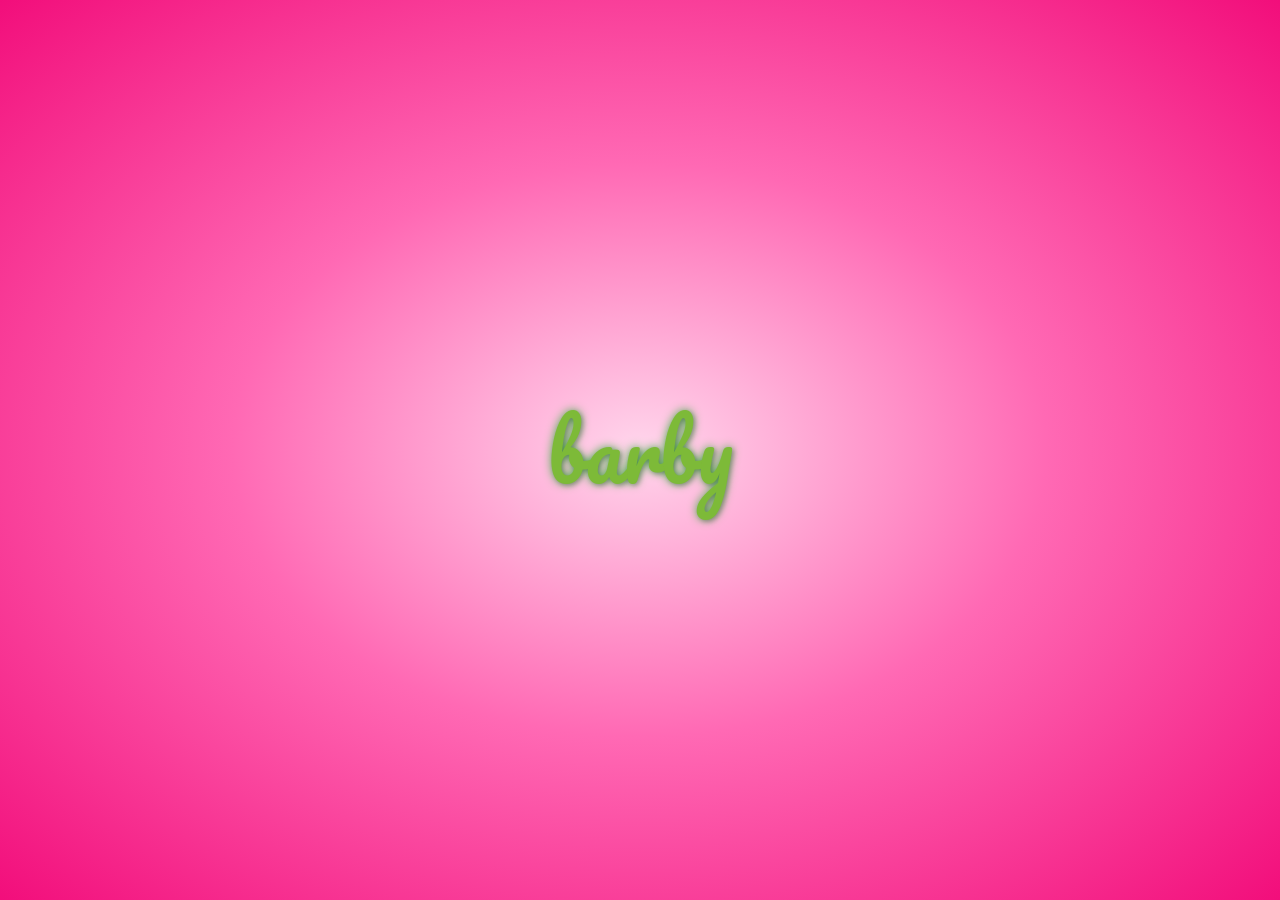
<file: index.html>
<!DOCTYPE html>
<html lang="es">
<head>
    <meta charset="UTF-8">
    <meta name="viewport" content="width=device-width, initial-scale=1.0">
    <title>Para Barby</title>
    <link rel="stylesheet" href="mibarbie.css">
</head>
<body>
    <div id="container">
        <div id="main-text" class="barby-text">barby</div>
        <div id="lily-container">
            <svg id="lily-svg" viewBox="0 0 500 500" xmlns="http://www.w3.org/2000/svg">
              <defs>
                <filter id="blur">
                    <feGaussianBlur stdDeviation="3"/>
                </filter>
                
                <linearGradient id="leaf-grad" x1="0%" y1="0%" x2="0%" y2="100%">
                    <stop offset="0%" stop-color="#8BC34A"/>
                    <stop offset="100%" stop-color="#2E7D32"/>
                </linearGradient>

                <radialGradient id="petal-back" cx="50%" cy="90%" r="100%">
                    <stop offset="0%" stop-color="#FF8F00"/>
                    <stop offset="40%" stop-color="#FFC107"/>
                    <stop offset="100%" stop-color="#FFEB3B"/>
                </radialGradient>

                <radialGradient id="petal-front" cx="50%" cy="10%" r="100%">
                    <stop offset="0%" stop-color="#FF8F00"/>
                    <stop offset="30%" stop-color="#FFC107"/>
                    <stop offset="70%" stop-color="#FFEB3B"/>
                    <stop offset="100%" stop-color="#FFF59D"/>
                </radialGradient>
                
                <radialGradient id="bud-grad" cx="20%" cy="20%" r="80%">
                    <stop offset="0%" stop-color="#DCE775"/>
                    <stop offset="50%" stop-color="#FFF176"/>
                    <stop offset="100%" stop-color="#8BC34A"/>
                </radialGradient>

                <path id="front-petal" d="M -15,0 C -55,40 -35,110 0,140 C 35,110 55,40 15,0 C 10,15 -10,15 -15,0 Z" fill="url(#petal-front)"/>
                <path id="front-petal-vein" d="M 0,0 Q 0,70 0,130" stroke="#FBC02D" stroke-width="1.5" fill="none" opacity="0.6"/>

                <path id="back-petal" d="M -12,0 C -45,-40 -25,-100 0,-130 C 25,-100 45,-40 12,0 Z" fill="url(#petal-back)"/>
                <path id="back-petal-vein" d="M 0,0 Q 0,-60 0,-120" stroke="#F57F17" stroke-width="1.5" fill="none" opacity="0.5"/>
                
                <g id="spots-group" opacity="0.6">
                    <circle cx="-15" cy="-5" r="1.5" fill="#BF360C"/>
                    <circle cx="-25" cy="10" r="1" fill="#BF360C"/>
                    <circle cx="-10" cy="15" r="1.5" fill="#BF360C"/>
                    <circle cx="-35" cy="0" r="1.2" fill="#BF360C"/>
                    
                    <circle cx="15" cy="-5" r="1.5" fill="#BF360C"/>
                    <circle cx="25" cy="10" r="1" fill="#BF360C"/>
                    <circle cx="10" cy="15" r="1.5" fill="#BF360C"/>
                    <circle cx="35" cy="0" r="1.2" fill="#BF360C"/>
                    
                    <circle cx="0" cy="15" r="1.5" fill="#BF360C"/>
                    <circle cx="-5" cy="25" r="1" fill="#BF360C"/>
                    <circle cx="5" cy="25" r="1.2" fill="#BF360C"/>
                    <circle cx="0" cy="35" r="1" fill="#BF360C"/>
                </g>

                <g id="stamens-angled">
                    <path d="M 0,15 Q -25,-15 -45,-30" stroke="#DCE775" stroke-width="2.5" fill="none"/>
                    <ellipse cx="-45" cy="-30" rx="3.5" ry="10" fill="#3E2723" transform="rotate(45 -45 -30)"/>
                    
                    <path d="M 0,15 Q -10,-35 -15,-60" stroke="#DCE775" stroke-width="2.5" fill="none"/>
                    <ellipse cx="-15" cy="-60" rx="3.5" ry="10" fill="#3E2723" transform="rotate(15 -15 -60)"/>
                    
                    <path d="M 0,15 Q 15,-35 25,-55" stroke="#DCE775" stroke-width="2.5" fill="none"/>
                    <ellipse cx="25" cy="-55" rx="3.5" ry="10" fill="#3E2723" transform="rotate(-20 25 -55)"/>
                    
                    <path d="M 0,15 Q 35,-15 55,-25" stroke="#DCE775" stroke-width="2.5" fill="none"/>
                    <ellipse cx="55" cy="-25" rx="3.5" ry="10" fill="#3E2723" transform="rotate(-45 55 -25)"/>
                    
                    <path d="M 0,15 Q -40,10 -60,0" stroke="#DCE775" stroke-width="2.5" fill="none"/>
                    <ellipse cx="-60" cy="0" rx="3.5" ry="10" fill="#3E2723" transform="rotate(70 -60 0)"/>
                    
                    <path d="M 0,15 Q 40,10 60,-5" stroke="#DCE775" stroke-width="2.5" fill="none"/>
                    <ellipse cx="60" cy="-5" rx="3.5" ry="10" fill="#3E2723" transform="rotate(-65 60 -5)"/>

                    <path d="M 0,15 Q 0,-30 5,-75" stroke="#8BC34A" stroke-width="4" fill="none"/>
                    <path d="M 0,-76 Q 5,-82 10,-76" stroke="#558B2F" stroke-width="5" fill="none" stroke-linecap="round"/>
                </g>

                <g id="lily-angled">
                    <use href="#back-petal" transform="rotate(-55)" />
                    <use href="#back-petal-vein" transform="rotate(-55)" />
                    
                    <use href="#back-petal" transform="rotate(0)" />
                    <use href="#back-petal-vein" transform="rotate(0)" />
                    
                    <use href="#back-petal" transform="rotate(55)" />
                    <use href="#back-petal-vein" transform="rotate(55)" />
                    
                    <ellipse cx="0" cy="5" rx="18" ry="12" fill="#E65100" opacity="0.6" filter="url(#blur)"/>
                    <use href="#spots-group" transform="translate(0, -10) scale(0.8)"/>
                    
                    <use href="#stamens-angled"/>
                    
                    <use href="#front-petal" transform="rotate(65)" />
                    <use href="#front-petal-vein" transform="rotate(65)" />
                    
                    <use href="#front-petal" transform="rotate(-65)" />
                    <use href="#front-petal-vein" transform="rotate(-65)" />
                    
                    <use href="#front-petal" transform="rotate(0)" />
                    <use href="#front-petal-vein" transform="rotate(0)" />
                    
                    <use href="#spots-group" transform="translate(0, 15) scale(0.9)"/>
                    <path d="M -15,10 C 0,30 15,10 0,25 Z" fill="#FFB300" filter="url(#blur)"/>
                </g>
                
                <g id="lily-bud">
                    <path d="M -15,0 C -25,-40 0,-80 0,-90 C 0,-80 25,-40 15,0 Z" fill="url(#bud-grad)"/>
                    <path d="M 0,0 Q -10,-40 0,-90" stroke="#8BC34A" stroke-width="1" fill="none"/>
                    <path d="M 0,0 Q 10,-40 0,-90" stroke="#8BC34A" stroke-width="1" fill="none"/>
                    <path d="M -15,0 Q 0,15 15,0 Q 0,25 -15,0 Z" fill="#4CAF50"/>
                </g>

                <g id="lily-leaf">
                    <path d="M 0,0 C 20,-30 15,-80 0,-110 C -15,-80 -20,-30 0,0 Z" fill="url(#leaf-grad)"/>
                    <path d="M 0,0 Q 0,-55 0,-110" stroke="#1B5E20" stroke-width="1.5" fill="none"/>
                </g>
              </defs>
              
              <g id="bouquet" transform="translate(0, 10)">
                  <!-- Stems -->
                  <path d="M 255,480 Q 350,250 380,150" stroke="#4CAF50" stroke-width="6" fill="none"/>
                  <path d="M 245,480 Q 150,250 130,120" stroke="#4CAF50" stroke-width="5" fill="none"/>
                  <path d="M 240,480 Q 180,350 130,250" stroke="#4CAF50" stroke-width="7" fill="none"/>
                  <path d="M 260,480 Q 320,350 370,260" stroke="#4CAF50" stroke-width="7" fill="none"/>
                  <path d="M 250,480 Q 250,300 250,220" stroke="#4CAF50" stroke-width="9" fill="none"/>
                  
                  <!-- Back Leaves -->
                  <use href="#lily-leaf" transform="translate(330, 260) rotate(45) scale(1.2)"/>
                  <use href="#lily-leaf" transform="translate(180, 270) rotate(-50) scale(1)"/>
                  
                  <!-- Buds -->
                  <use href="#lily-bud" transform="translate(380, 150) scale(0.8) rotate(30)"/>
                  <use href="#lily-bud" transform="translate(130, 120) scale(0.7) rotate(-40)"/>
                  
                  <!-- Mid Leaves -->
                  <use href="#lily-leaf" transform="translate(250, 350) rotate(-60) scale(1.3)"/>
                  <use href="#lily-leaf" transform="translate(260, 400) rotate(70) scale(1.5)"/>
                  <use href="#lily-leaf" transform="translate(200, 430) rotate(-40) scale(1.1)"/>
                  <use href="#lily-leaf" transform="translate(300, 320) rotate(50) scale(1.2)"/>
                  
                  <!-- Back Flowers -->
                  <use href="#lily-angled" transform="translate(130, 260) scale(0.9) rotate(-35)"/>
                  <use href="#lily-angled" transform="translate(370, 270) scale(0.95) rotate(35)"/>
                  
                  <!-- Front Center Flower -->
                  <use href="#lily-angled" transform="translate(250, 210) scale(1.2)"/>
                  
                  <!-- Foreground Leaves -->
                  <use href="#lily-leaf" transform="translate(250, 450) rotate(-30) scale(1.4)"/>
                  <use href="#lily-leaf" transform="translate(250, 480) rotate(40) scale(1.3)"/>
              </g>
            </svg>
            <div class="message">Para ti</div>
        </div>
    </div>
    
    <script src="mibarbie.js"></script>
</body>
</html>
</file>
<file: mibarbie.css>
@import url('https://fonts.googleapis.com/css2?family=Pacifico&display=swap');

body, html {
    margin: 0;
    padding: 0;
    width: 100%;
    height: 100%;
    background: radial-gradient(ellipse at center, #FFD6EC 0%, #FF69B4 45%, #F20E7B 100%);
    overflow: hidden;
    font-family: 'Pacifico', cursive;
    display: flex;
    justify-content: center;
    align-items: center;
}

#container {
    position: relative;
    width: 100vw;
    height: 100vh;
}

.barby-text {
    position: absolute;
    font-size: 3rem;
    color: #ffeb3b; /* Color amarillo */
    text-shadow: 2px 2px 4px rgba(0,0,0,0.2), 0 0 10px #ff9800;
    user-select: none;
    pointer-events: none;
    transition: top 1.5s ease-in-out, left 1.5s ease-in-out, opacity 1.5s ease-in-out, transform 1.5s ease-in-out;
    white-space: nowrap;
    transform: translate(-50%, -50%);
}

#main-text {
    font-size: 5rem;
    z-index: 100;
    top: 50%;
    left: 50%;
    cursor: pointer;
    pointer-events: auto;
    color: #7dba38; /* Verde inicial */
    text-shadow: 2px 2px 4px rgba(0,0,0,0.2), 0 0 10px #4CAF50;
    transition: color 0.5s ease, text-shadow 0.5s ease, top 1.5s ease-in-out, left 1.5s ease-in-out, opacity 1.5s ease-in-out, transform 1.5s ease-in-out;
}

#main-text.yellow-text {
    color: #ffeb3b;
    text-shadow: 2px 2px 4px rgba(0,0,0,0.2), 0 0 10px #ff9800;
}

#main-text.pulse {
    animation: pulse 2s infinite;
}

@keyframes pulse {
    0% { transform: translate(-50%, -50%) scale(1); }
    50% { transform: translate(-50%, -50%) scale(1.1); }
    100% { transform: translate(-50%, -50%) scale(1); }
}

#lily-container {
    position: absolute;
    top: 50%;
    left: 50%;
    transform: translate(-50%, -50%) scale(0.1);
    z-index: 200;
    display: flex;
    flex-direction: column;
    align-items: center;
    justify-content: center;
    opacity: 0;
    pointer-events: none;
    transition: all 3s ease-in-out;
}

#lily-container.show {
    opacity: 1;
    transform: translate(-50%, -50%) scale(1);
    pointer-events: auto;
}

#lily-svg {
    width: 100%;
    max-width: 500px;
    height: auto;
    max-height: 70vh;
    filter: drop-shadow(0px 15px 25px rgba(0,0,0,0.3));
    animation: float 4s ease-in-out infinite;
}

@keyframes float {
    0% { transform: translateY(0px); }
    50% { transform: translateY(-15px); }
    100% { transform: translateY(0px); }
}

.message {
    color: #fff;
    font-size: 2.5rem;
    margin-top: 20px;
    text-shadow: 2px 2px 5px rgba(0,0,0,0.3);
}
</file>
